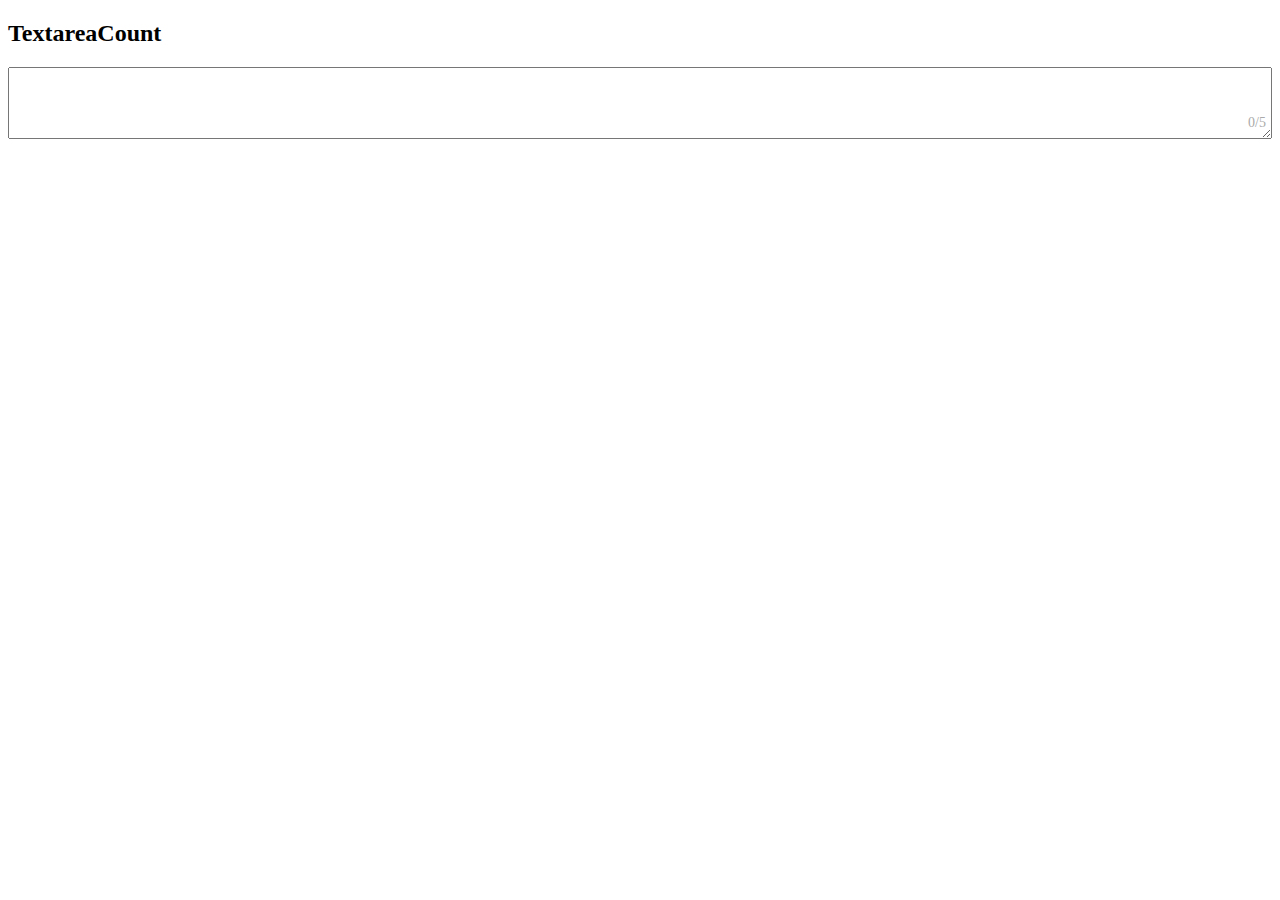
<file: demo/custom-elements/textarea-count/index.html>
<!DOCTYPE html>
<html>
<head>
  <meta charset="UTF-8">
  <meta name="viewport" content="width=device-width, initial-scale=1.0">
  <meta http-equiv="X-UA-Compatible" content="ie=edge">
  <title>Custom Elements</title>
</head>
<body>
  <h2>TextareaCount</h2>
  <textarea-count
      max="5"></textarea-count>

  <script src="./textarea-count.js"></script>
</body>
</html>
</file>
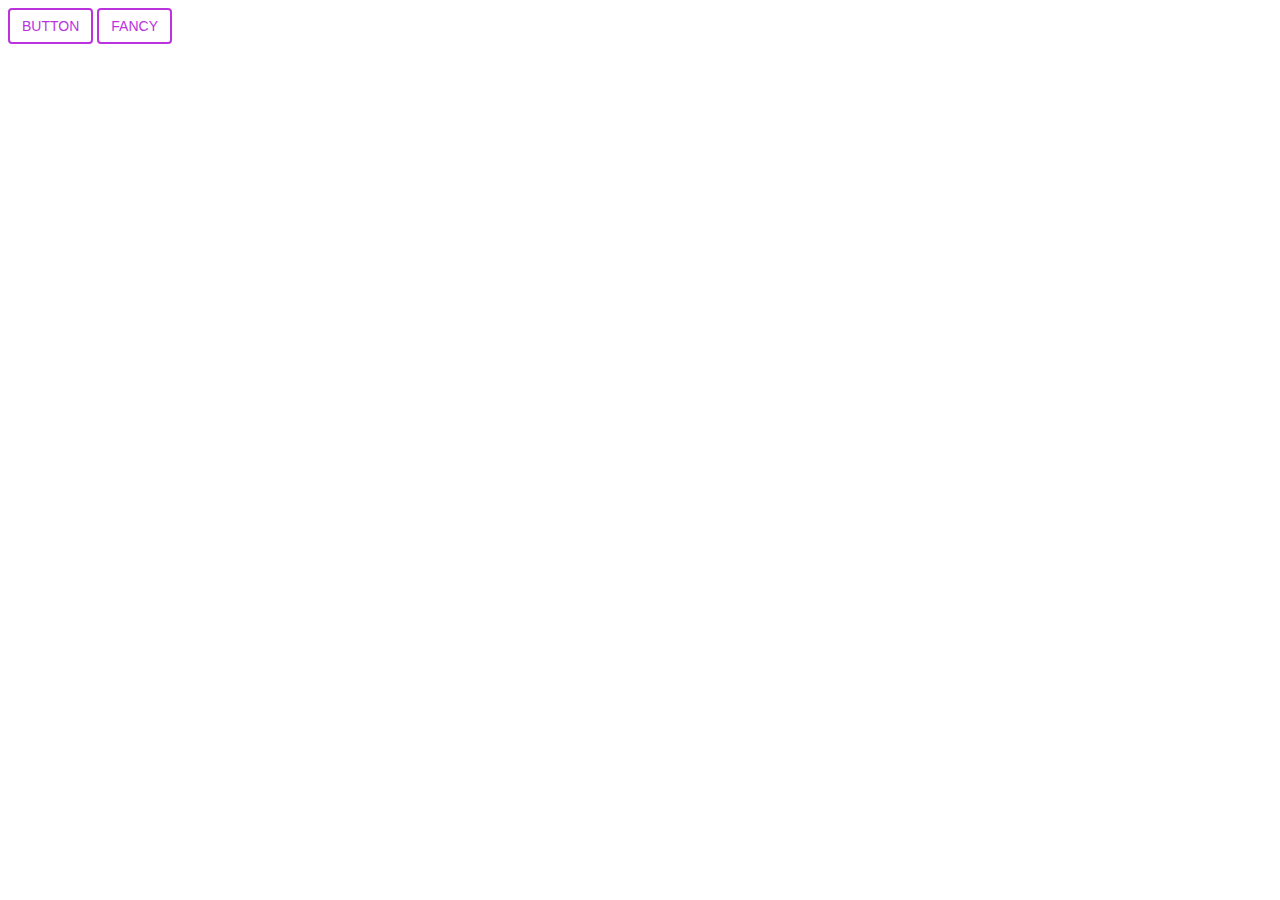
<file: demo/web-components/fancy-button/index.html>
<!DOCTYPE html>
<html>
<head>
  <meta charset="UTF-8">
  <meta name="viewport" content="width=device-width, initial-scale=1.0">
  <meta http-equiv="X-UA-Compatible" content="ie=edge">
  <title>FancyButton</title>

  <style>
    button {
      border: solid 2px currentColor;
      border-radius: 4px;
      padding: 4px 12px;
      font-size: 14px;
      line-height: 24px;
      color: #B3D;
      background-color: transparent;
      cursor: pointer;
      transition: background-color 0.3s;
      outline: none;
    }
    button:hover {
      background-color: #EEE;
    }
  </style>
</head>
<body>
  <button>BUTTON</button>
  <button is="fancy-button">FANCY</button>

  <script src="./fancy-button.js"></script>
</body>
</html>
</file>
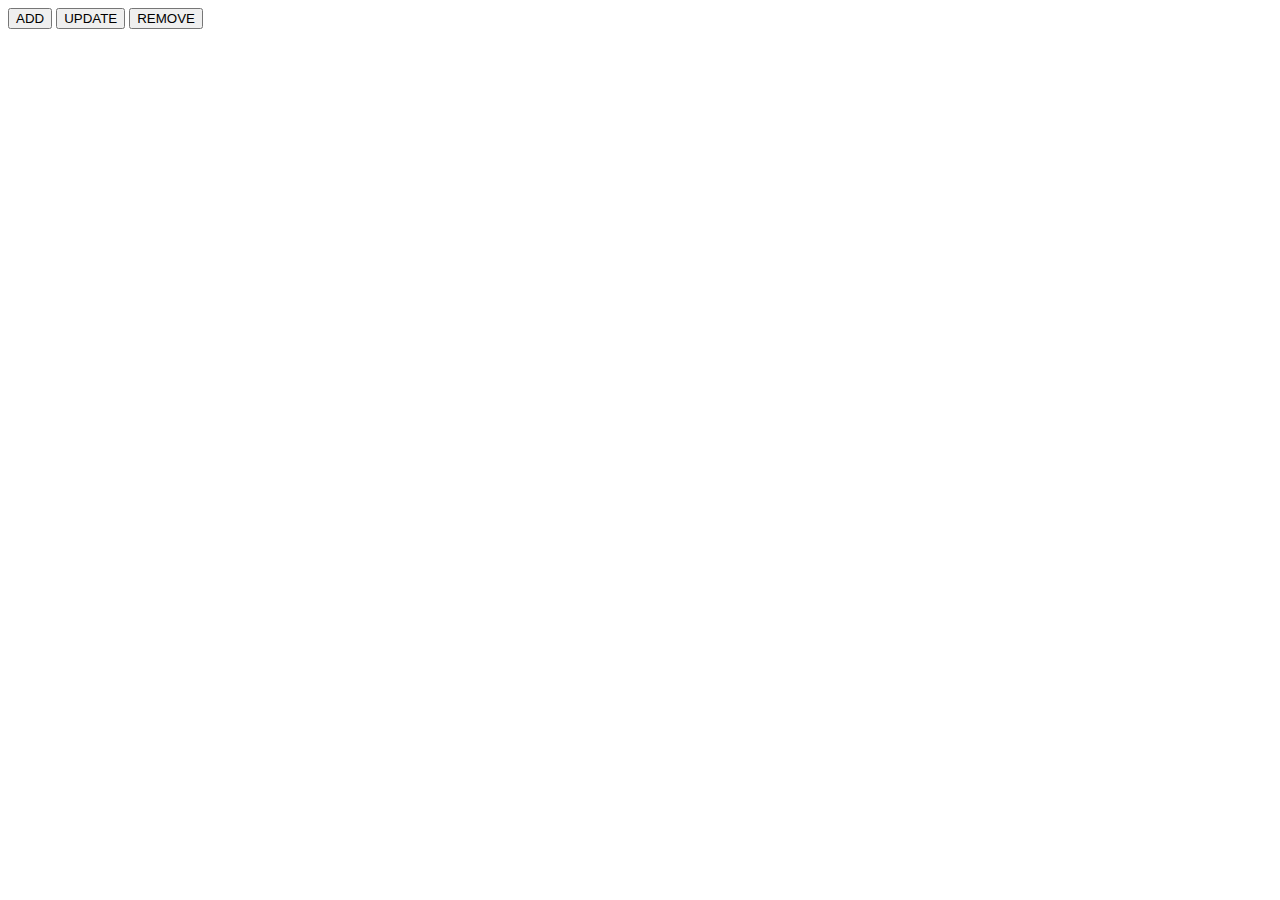
<file: demo/web-components/life-cycle/index.html>
<!DOCTYPE html>
<html>
<head>
  <meta charset="UTF-8">
  <meta name="viewport" content="width=device-width, initial-scale=1.0">
  <meta http-equiv="X-UA-Compatible" content="ie=edge">
  <title>Life Cycle</title>
</head>
<body>
  <div id="container"></div>

  <div class="controls">
    <button id="add">ADD</button>
    <button id="update">UPDATE</button>
    <button id="remove">REMOVE</button>
  </div>

  <script src="./hello-world.js"></script>

  <script>
    window.addEventListener('load', () => {
      let show = false;

      const container = document.getElementById('container');

      const addButton = document.getElementById('add');
      addButton.addEventListener('click', () => {
        if (!show) {
          const element = document.createElement('hello-world');
          element.setAttribute('id', 'element');

          container.appendChild(element);

          show = true;
        }
      });

      const removeButton = document.getElementById('remove');
      removeButton.addEventListener('click', () => {
        if (show) {
          const element = document.getElementById('element');
          container.removeChild(element);

          show = false;
        }
      });

      const updateButton = document.getElementById('update');
      updateButton.addEventListener('click', () => {
        if (show) {
          const element = document.getElementById('element');
          element.setAttribute('message', 'Hello World - Updated');
        }
      });
    });
  </script>
</body>
</html>
</file>
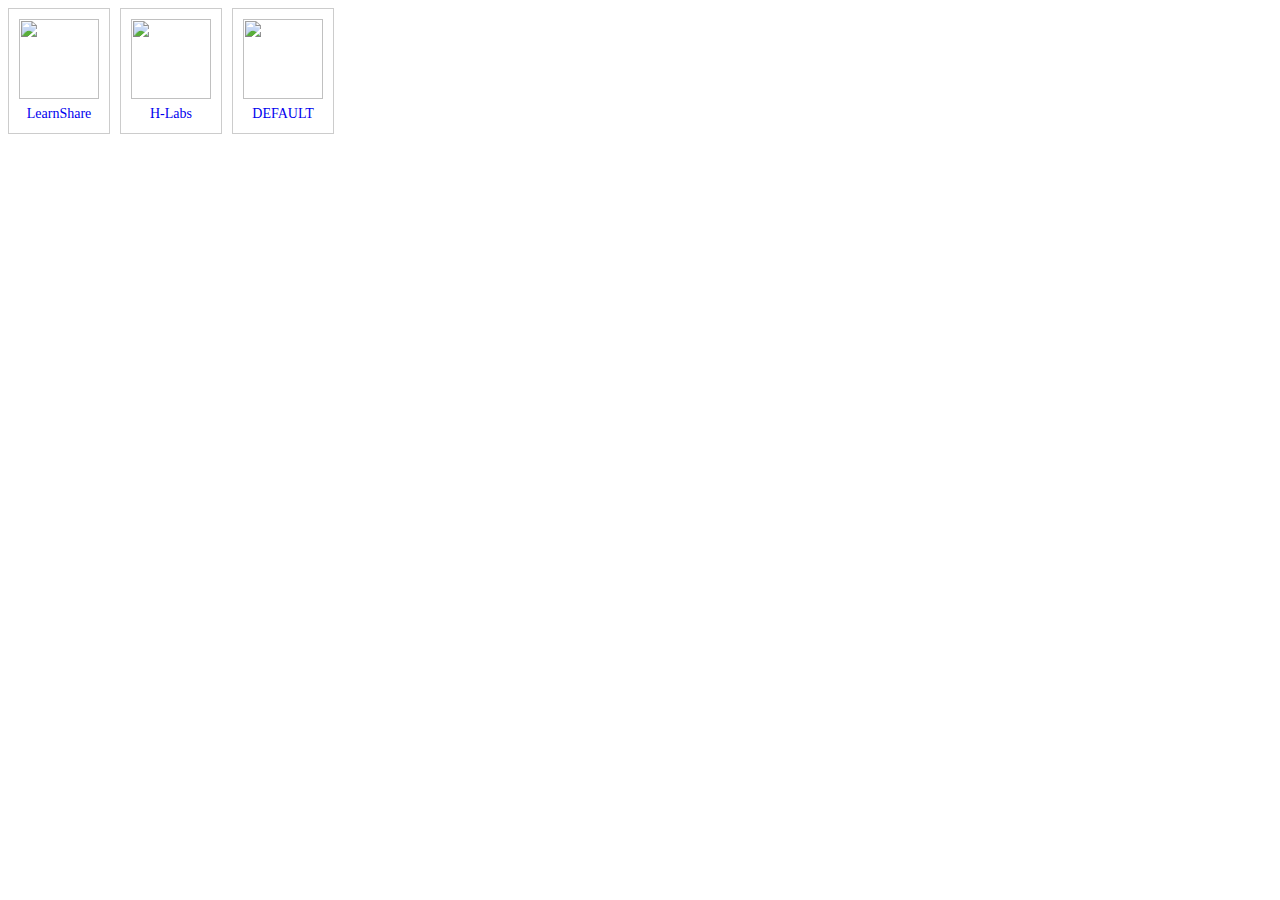
<file: demo/web-components/template-slot/index.html>
<!DOCTYPE html>
<html>
<head>
  <meta charset="UTF-8">
  <meta name="viewport" content="width=device-width, initial-scale=1.0">
  <meta http-equiv="X-UA-Compatible" content="ie=edge">
  <title>Template</title>

  <style>
    #cards {
      font-size: 0;
    }

    user-card .user-name {
      display: block;
      font-size: 14px;
      line-height: 30px;
      text-align: center;
    }
  </style>
</head>
<body>
  <template id="the-template">
    <style>
      .card {
        display: inline-block;
        margin-right: 10px;
        border: solid 1px #CCC;
        padding: 10px;
        padding-bottom: 4px;
        width: 80px;
        height: 110px;
        text-decoration: none;
        user-select: none;
        vertical-align: middle
      }

      .card img {
        display: block;
        width: 80px;
        height: 80px;
      }

      slot[name="user-name"] {
        display: block;
        font-size: 14px;
        line-height: 30px;
        text-align: center;
      }
    </style>
    <a class="card" href="https://github.com/LearnShare" target="_blank">
      <img src="https://avatars1.githubusercontent.com/u/3265208?s=40&v=4">
      <slot name="user-name">DEFAULT</slot>
    </a>
  </template>

  <div id="cards">
    <user-card>
      <span slot="user-name" class="user-name">LearnShare</span>
    </user-card>
    <user-card>
      <span slot="user-name" class="user-name">H-Labs</span>
    </user-card>
    <user-card></user-card>
  </div>

  <script src="./user-card.js"></script>
</body>
</html>
</file>
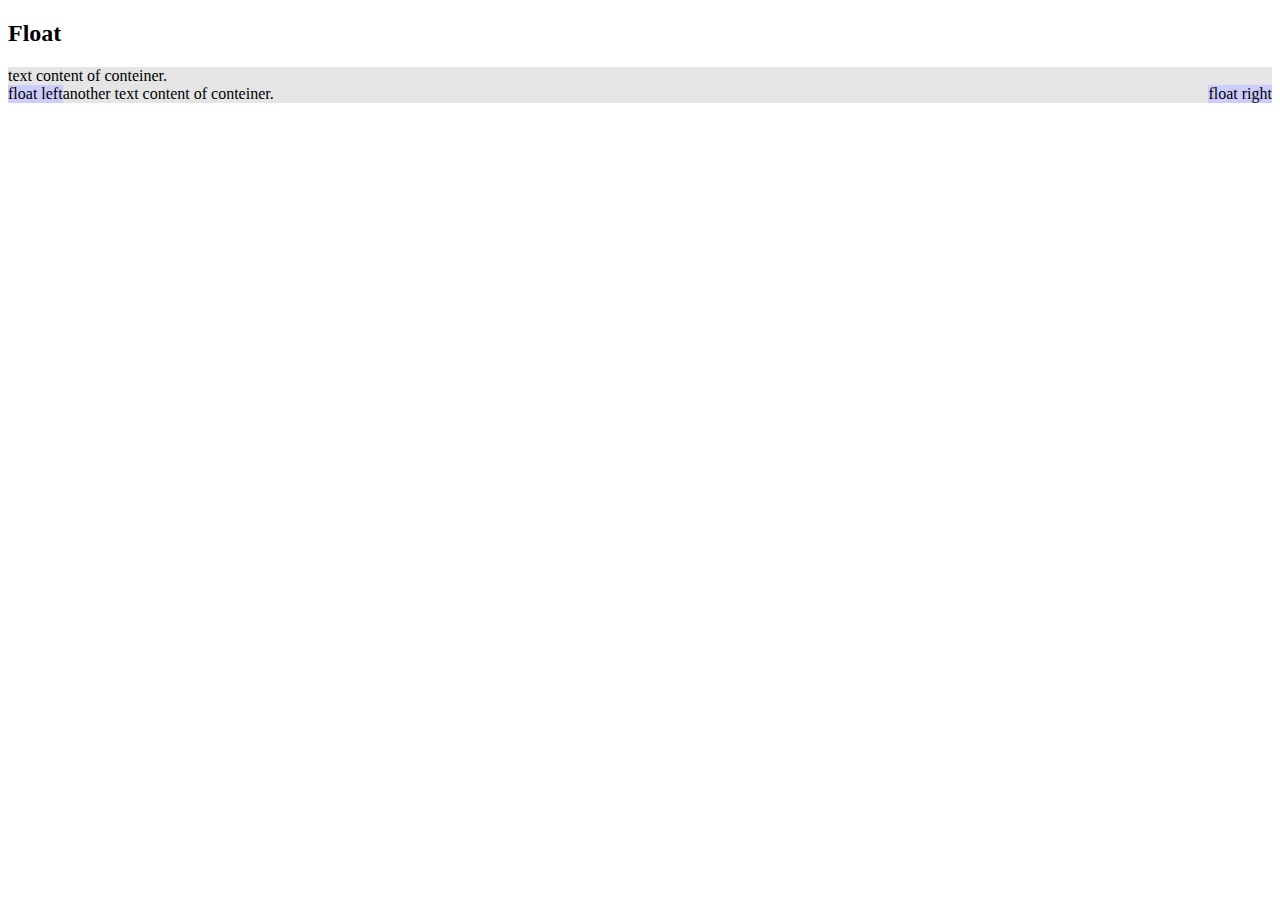
<file: demo/css/float/float/index.html>
<!DOCTYPE html>
<html lang="en">
<head>
  <meta charset="UTF-8">
  <title>Demo: CSS float -- float and clear</title>
  <link rel="stylesheet" href="./float.css">
</head>
<body>
  <article>
    <section>
      <h2>Float</h2>
      <div class="container">
        <div class="float-none">text content of conteiner.</div>
        <div class="float-left">float left</div>
        <div class="float-right">float right</div>
        <div class="float-none">another text content of conteiner.</div>
      </div>
    </section>
  </article>
</body>
</html>
</file>
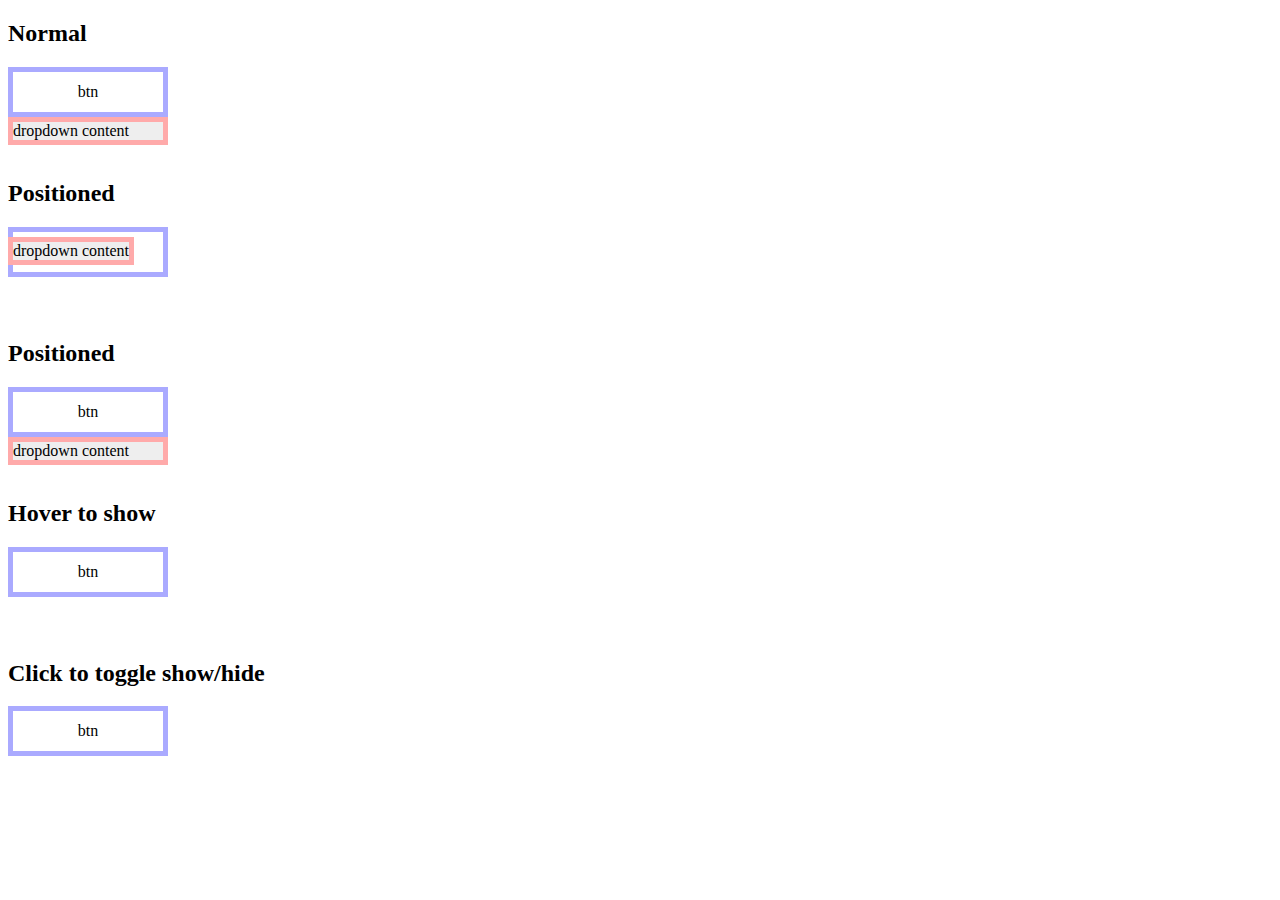
<file: demo/css/position/dropdown/index.html>
<!DOCTYPE html>
<html lang="en">
<head>
  <meta charset="UTF-8">
  <title>Demo: CSS position - dropdown</title>
  <link rel="stylesheet" href="./dropdown.css">
  <script src="./dropdown.js"></script>
</head>
<body>
  <article>
    <section>
      <h2>Normal</h2>
      <div class="dropdown dropdown-0">
        <div class="btn">btn</div>
        <div class="panel">dropdown content</div>
      </div>
    </section>
    <section>
      <h2>Positioned</h2>
      <div class="dropdown dropdown-1">
        <div class="btn">btn</div>
        <div class="panel">dropdown content</div>
      </div>
    </section>
    <section>
      <h2>Positioned</h2>
      <div class="dropdown dropdown-2">
        <div class="btn">btn</div>
        <div class="panel">dropdown content</div>
      </div>
    </section>
    <section>
      <h2>Hover to show</h2>
      <div class="dropdown dropdown-3">
        <div class="btn">btn</div>
        <div class="panel">dropdown content</div>
      </div>
    </section>
    <section>
      <h2>Click to toggle show/hide</h2>
      <div class="dropdown dropdown-4" id="dropdown-4">
        <div class="btn">btn</div>
        <div class="panel">dropdown content</div>
      </div>
    </section>
  </article>
</body>
</html>
</file>
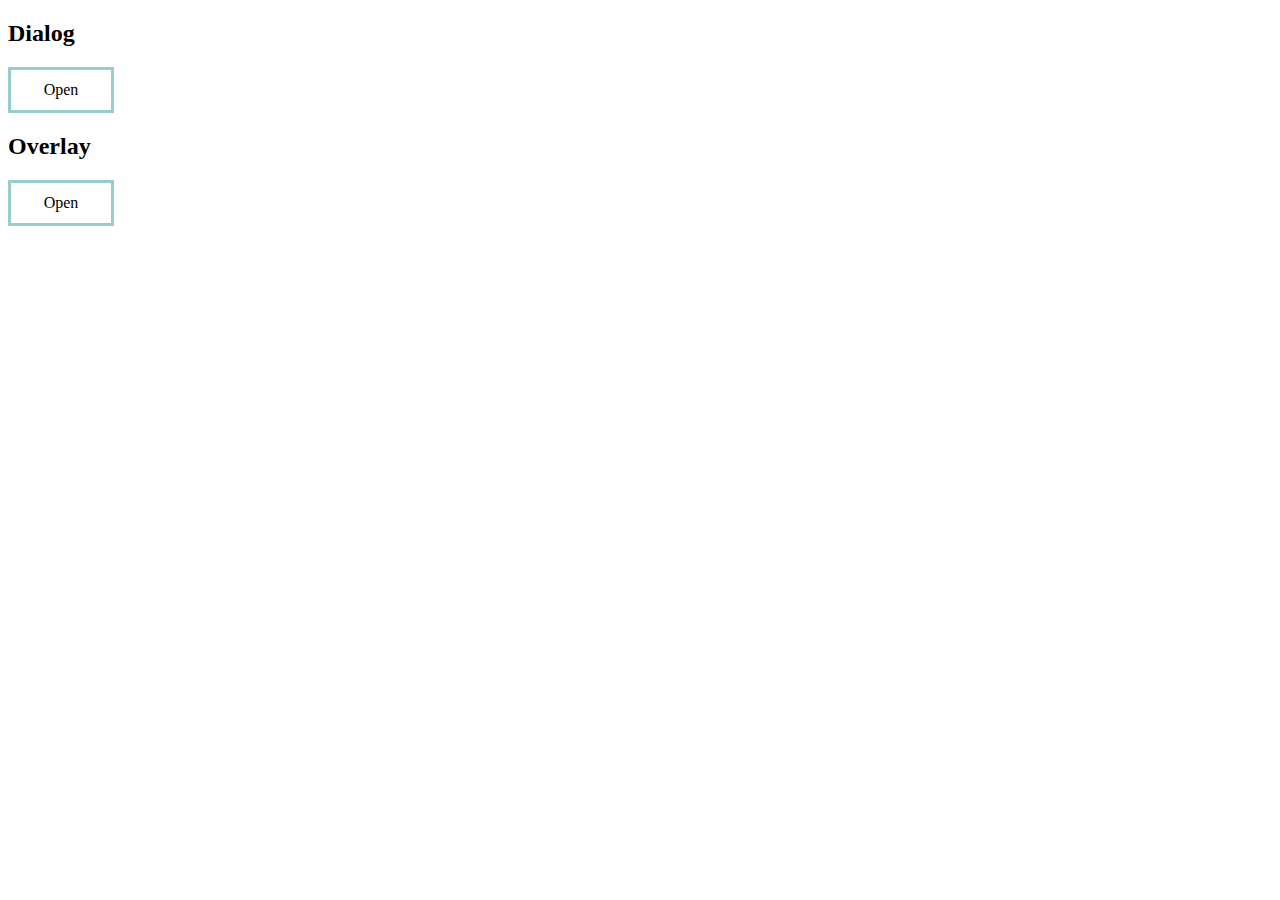
<file: demo/css/position/modal/index.html>
<!DOCTYPE html>
<html lang="en">
<head>
  <meta charset="UTF-8">
  <title>Demo: CSS position - modal</title>
  <link rel="stylesheet" href="./modal.css">
  <script src="./modal.js"></script>
</head>
<body>
  <article>
    <section>
      <h2>Dialog</h2>
      <div class="btn"
          onclick="openDialog()">Open</div>
      <div class="modal dialog">
        <div class="close" title="close"
            onclick="closeDialog()">&times;</div>
        <div class="content">dialog</div>
      </div>
    </section>
    <section>
      <h2>Overlay</h2>
      <div class="btn"
          onclick="openOverlay()">Open</div>
      <div class="overlay"
          onclick="hideOverlay(event)">
        <div class="modal">
          <div class="close" title="close"
              onclick="closeOverlay()">&times;</div>
          <div class="content">overlay</div>
        </div>
      </div>
    </section>
  </article>
</body>
</html>
</file>
<file: demo/css/float/float/float.css>
.float-none {
  float: none;
  background-color: #E5E5E5;
}
.float-left {
  float: left;
  background-color: #CCF;
}
.float-right {
  float: right;
  background-color: #CCF;
}
</file>
<file: demo/css/position/dropdown/dropdown.css>
section {
  min-height: 140px;
}
.dropdown {
  width: 160px;
  position: relative;
}
.btn {
  height: 40px;
  text-align: center;
  line-height: 40px;
  border: solid 5px #AAF;
}
.panel {
  border: solid 5px #FAA;
  background-color: #EEE;
}

.dropdown-1 .panel {
  position: absolute;
  top: 10px;
  left: 0;
}

.dropdown-2 .panel,
.dropdown-3 .panel {
  position: absolute;
  top: 50px;
  left: 0;
  width: 100%;
  box-sizing: border-box;
}

.dropdown-3 .panel,
.dropdown-4 .panel {
  display: none;
}
.dropdown-3:hover .panel,
.dropdown-4.active .panel {
  display: block;
}
</file>
<file: demo/css/position/modal/modal.css>
body {
  overflow: hidden;
}

.btn {
  width: 100px;
  height: 40px;
  text-align: center;
  line-height: 40px;
  border: solid 3px #9CC;
  cursor: pointer;
}

.modal {
  border: solid 5px #AAF;
  background-color: #EEE;
  position: absolute;
  width: 640px;
  height: 480px;
  box-sizing: border-box;
  top: 50%;
  margin-top: -240px;
  left: 50%;
  margin-left: -320px;
  box-shadow: 0 4px 10px rgba(0, 0, 0, 0.2);
}

.modal .close {
  display: inline-block;
  position: absolute;
  top: 0;
  right: 0;
  width: 40px;
  height: 40px;
  font-size: 24px;
  line-height: 40px;
  text-align: center;
  cursor: pointer;
}
.modal .close:hover {
  color: #F64;
}

.modal.dialog {
  display: none;
}

.overlay {
  position: absolute;
  top: 0;
  left: 0;
  width: 100%;
  height: 100%;
  background-color: rgba(0, 0, 0, 0.4);
  display: none;
}
</file>
